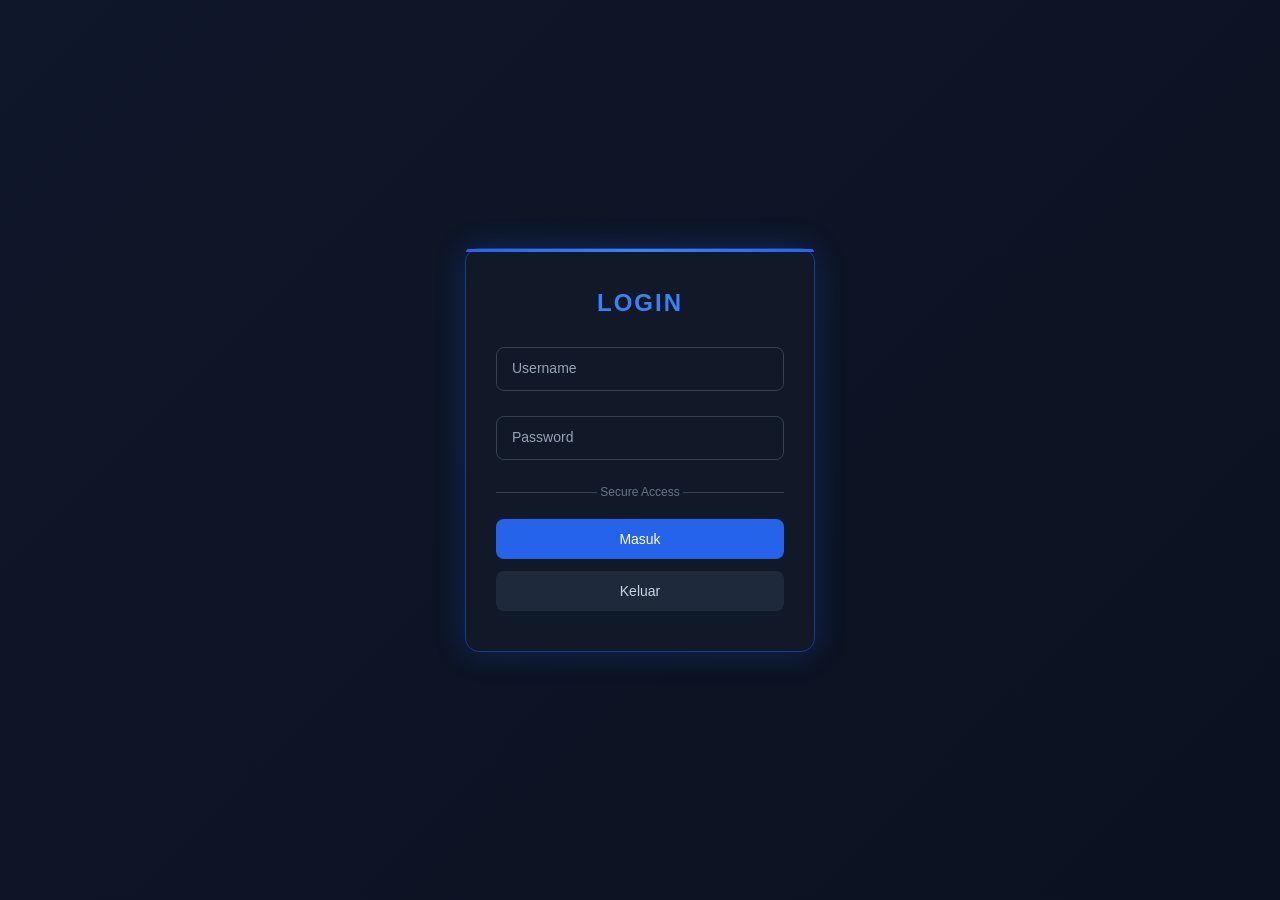
<file: templates/login.html>
<!DOCTYPE html>
<html lang="id">
<head>
<meta charset="UTF-8">
<meta name="viewport" content="width=device-width, initial-scale=1.0">
<title>Login</title>

<style>
*{
    margin:0;
    padding:0;
    box-sizing:border-box;
    font-family:Segoe UI, sans-serif;
}

body{
    height:100vh;
    display:flex;
    justify-content:center;
    align-items:center;
    background:linear-gradient(135deg,#0f172a,#0b1120);
}

/* LOGIN CARD */
.login-box{
    width:350px;
    padding:40px 30px;
    background:#111827;
    border-radius:14px;
    border:1px solid #1e3a8a;
    box-shadow:0 0 30px rgba(37,99,235,0.25);
    position:relative;
}

/* TOP LINE EFFECT */
.login-box::before{
    content:"";
    position:absolute;
    top:0;
    left:0;
    width:100%;
    height:3px;
    background:linear-gradient(90deg,#2563eb,#3b82f6,#2563eb);
    border-radius:14px 14px 0 0;
}

.login-box h2{
    text-align:center;
    color:#3b82f6;
    margin-bottom:30px;
    font-weight:600;
    letter-spacing:2px;
}

/* INPUT */
.input-group{
    position:relative;
    margin-bottom:25px;
}

.input-group input{
    width:100%;
    padding:13px 12px;
    background:transparent;
    border:1px solid #334155;
    border-radius:8px;
    outline:none;
    color:#fff;
    font-size:14px;
    transition:0.3s;
}

.input-group input:focus{
    border-color:#3b82f6;
    box-shadow:0 0 8px rgba(59,130,246,0.4);
}

.input-group label{
    position:absolute;
    left:12px;
    top:13px;
    color:#94a3b8;
    font-size:14px;
    pointer-events:none;
    transition:0.3s;
    background:#111827;
    padding:0 4px;
}

.input-group input:focus ~ label,
.input-group input:valid ~ label{
    top:-8px;
    left:10px;
    font-size:12px;
    color:#3b82f6;
}

/* DIVIDER */
.divider{
    text-align:center;
    background-color: #111827;
    color:#64748b;
    font-size:12px;
    margin:10px 0 20px 0;
    position:relative;
}

.divider::before,
.divider::after{
    content:"";
    position:absolute;
    top:50%;
    width:35%;
    height:1px;
    background:#334155;
}

.divider::before{ left:0; }
.divider::after{ right:0; }

/* BUTTON GROUP */
.button-group{
    display:flex;
    flex-direction:column;
    gap:12px;
}

/* BUTTON STYLE */
.button-group button{
    padding:12px;
    border:none;
    border-radius:8px;
    font-size:14px;
    cursor:pointer;
    transition:0.3s;
    position:relative;
    overflow:hidden;
}

/* LOGIN */
.btn-login{
    background:#2563eb;
    color:white;
}

.btn-login:hover{
    background:#1d4ed8;
    transform:translateY(-2px);
    box-shadow:0 8px 15px rgba(37,99,235,0.35);
}

/* EXIT */
.btn-exit{
    background:#1e293b;
    color:#cbd5e1;
    border:1px solid #334155;
}

.btn-exit:hover{
    background:#334155;
    transform:translateY(-2px);
}
</style>
</head>
<body>

<div class="login-box">
    <h2>LOGIN</h2>

    <form>
        <div class="input-group">
            <input type="text" required>
            <label>Username</label>
        </div>

        <div class="input-group">
            <input type="password" required>
            <label>Password</label>
        </div>

        <div class="divider">Secure Access</div>

        <div class="button-group">
            <button type="submit" class="btn-login">Masuk</button>
            <button type="button" class="btn-exit" onclick="window.location.href='index.html'">Keluar</button>
        </div>
    </form>
</div>

</body>
</html>
</file>
